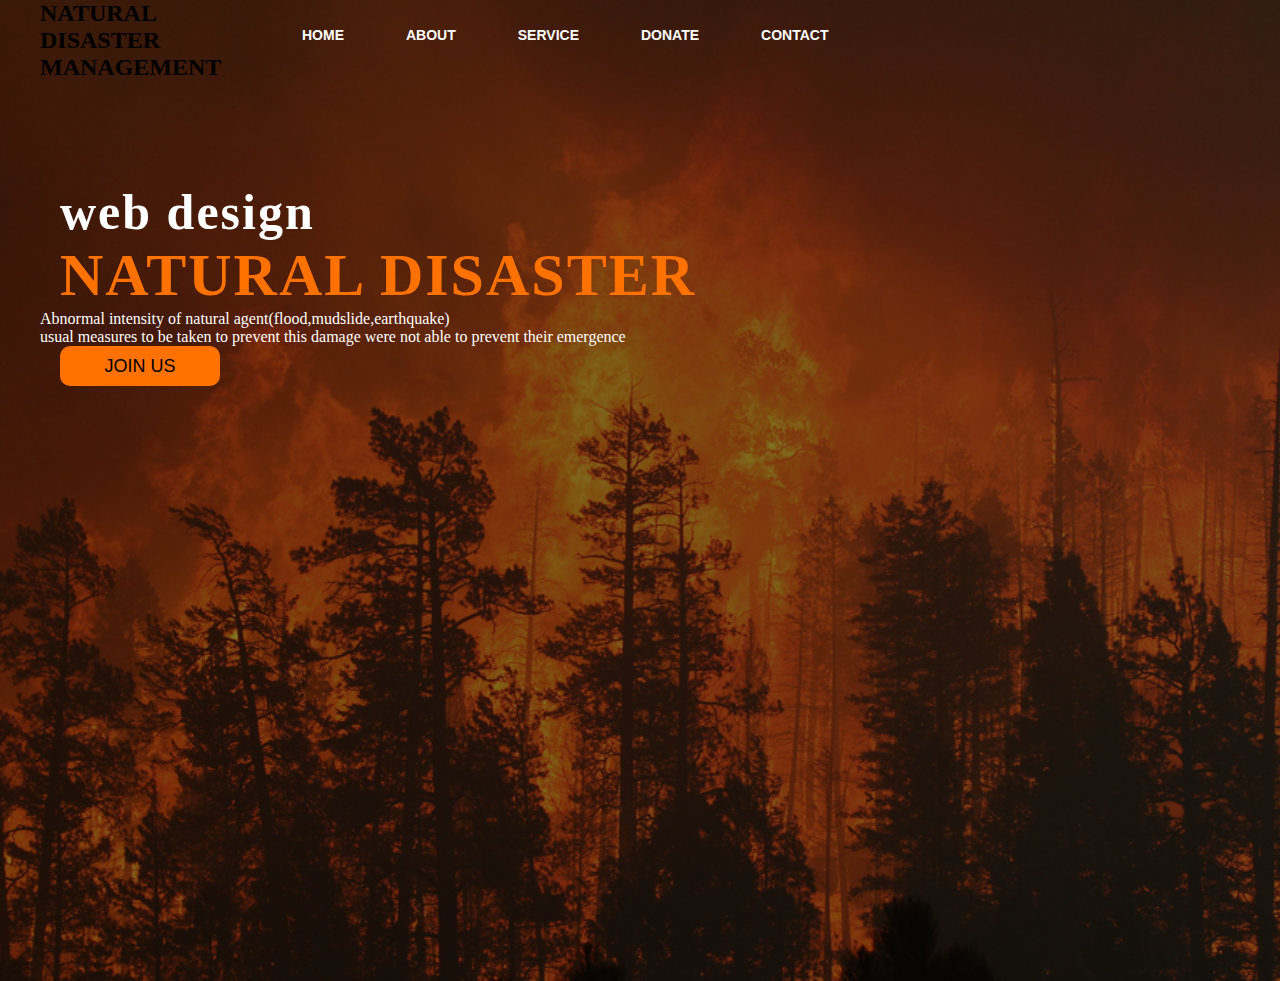
<file: disaster/index.html>
<!DOCTYPE html>
<html lang=""en">
<head>
    <title>webpage design</title>
    <link rel="stylesheet" href="style.css">
</head>
<body>
    <div class="main">
        
        <div class="navbar">
        <div class="icon">
            <h2 class="logo">NATURAL DISASTER MANAGEMENT</h2>
             </div>
             <div class="menu">
                <ul>
                    <li><a href="home.html">HOME</a></li>
                    <li><a href="about.html">ABOUT</a></li>
                    <li><a href="https://www.google.co.in/maps/search/helth+helpline+centers+near+Chikkamagaluru,+Karnataka/@13.3219099,75.7573878,14z">SERVICE</a></li>
                    <li><a href="http://127.0.0.1:5555/donate.html">DONATE</a></li>
                    <li><a href="contact.html">CONTACT</a></li>
                </ul>
             </div>
        </div>
        <div class="div content">
            <h1>web design<br><span>NATURAL DISASTER</span><br></h1>
            <p class="par">Abnormal intensity of natural agent(flood,mudslide,earthquake) <br>usual measures to be taken to prevent this damage were not able to prevent their emergence<br> </p>
            <button class="cn"><a href="#">JOIN US</a></button>       
        </div>
        </div>
    </div>   
</body>
</html>
</file>
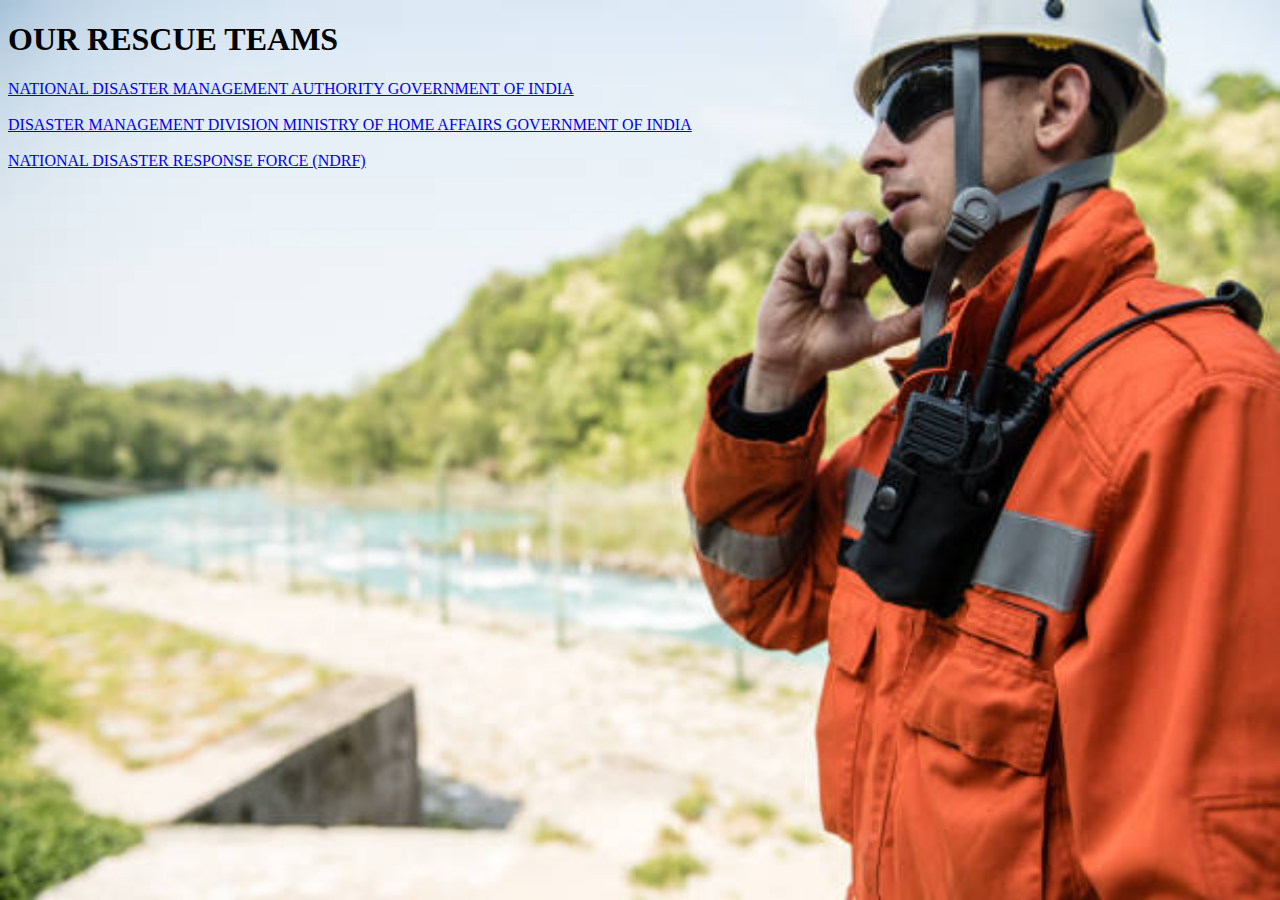
<file: disaster/about.html>
<!DOCTYPE html>
<html lang="en">
<head>
    <meta charset="UTF-8">
    <meta http-equiv="X-UA-Compatible" content="IE=edge">
    <meta name="viewport" content="width=device-width, initial-scale=1.0">
    <title>Document</title>
</head>
<body  style="background-image: url(rescue.jpg); background-repeat: no-repeat; background-attachment: fixed; background-size: 100% 100%;">
    <h1 style="font-family: Cambria, Cochin, Georgia, Times, 'Times New Roman', serif;">OUR RESCUE TEAMS </h1>
    <a href="https://www.google.com/url?sa=t&source=web&rct=j&url=https://ndma.gov.in/&ved=2ahUKEwif6ryO5aP9AhX-UGwGHcBTCOkQqb0CegUIABDFAQ&usg=AOvVaw2LHt_z27QOIlKMX_u4Kcir">NATIONAL DISASTER MANAGEMENT AUTHORITY
        GOVERNMENT OF INDIA</a>
        <br>
        <br>

    <a href="https://www.google.com/url?sa=t&source=web&rct=j&url=https://ndmindia.mha.gov.in/allied-organizations&ved=2ahUKEwif6ryO5aP9AhX-UGwGHcBTCOkQqb0CegUIABDYAQ&usg=AOvVaw1ePddKeTlkE7cDY8-QAUaZ">DISASTER MANAGEMENT DIVISION MINISTRY OF HOME AFFAIRS GOVERNMENT OF INDIA</a>
    <br>
    <br>
    <a href="https://www.google.com/url?sa=t&source=web&rct=j&url=https://en.wikipedia.org/wiki/National_Disaster_Response_Force&ved=2ahUKEwif6ryO5aP9AhX-UGwGHcBTCOkQqb0CegUIABDyAQ&usg=AOvVaw0hpUXye4Hku0J7eYblZq70">NATIONAL DISASTER RESPONSE FORCE (NDRF)</a>
    
</body>
</html>
</file>
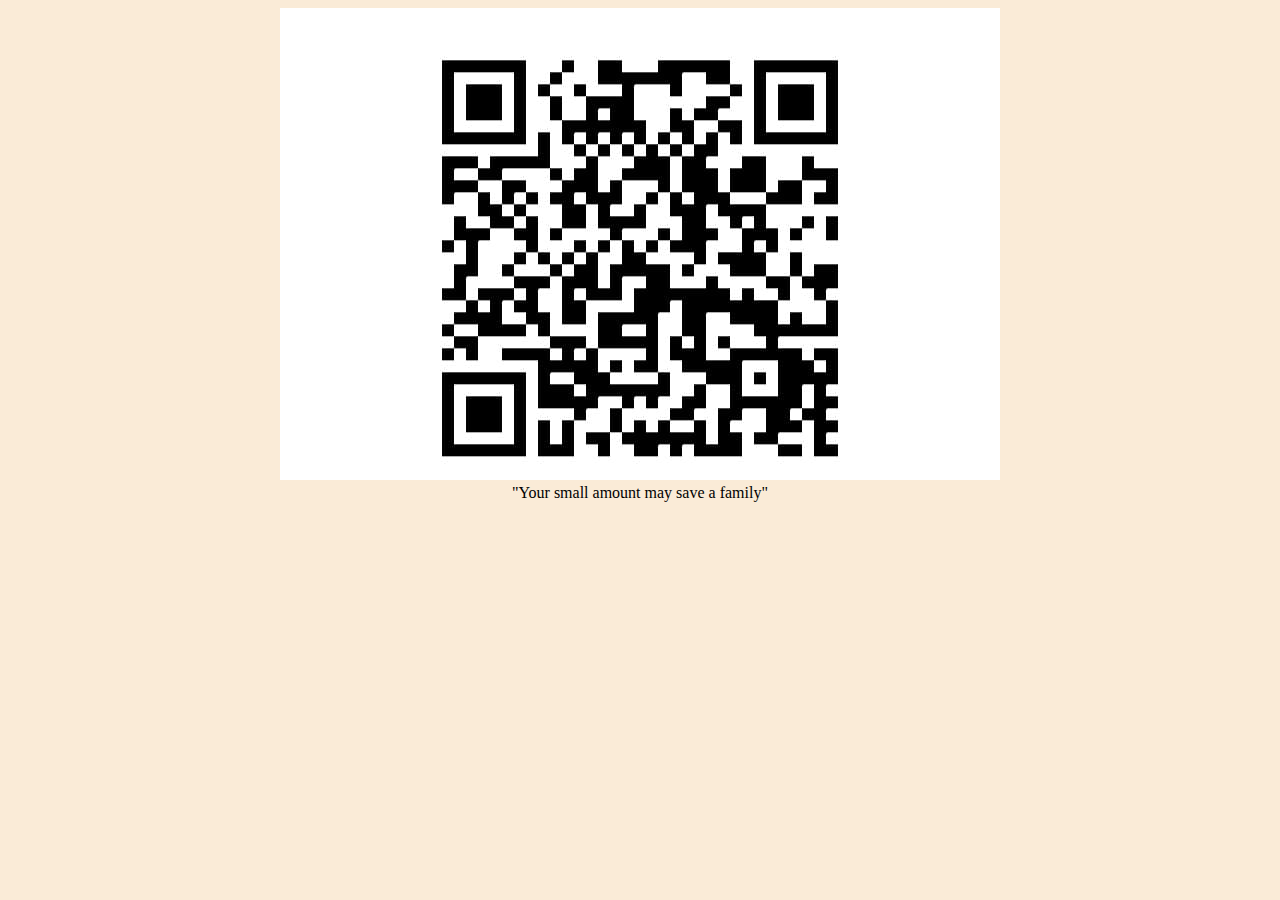
<file: disaster/donate.html>
<!DOCTYPE html>
<html lang="en">
<head>
    <meta charset="UTF-8">
    <meta http-equiv="X-UA-Compatible" content="IE=edge">
    <meta name="viewport" content="width=device-width, initial-scale=1.0">
    <title>Document</title>
</head>
<body style="background-color: antiquewhite;">
    <center><img src="qrcode.jpg" alt="small amount can save a family">
     <footer>"Your small amount may save a family" </footer></center>
</body>
</html>
</file>
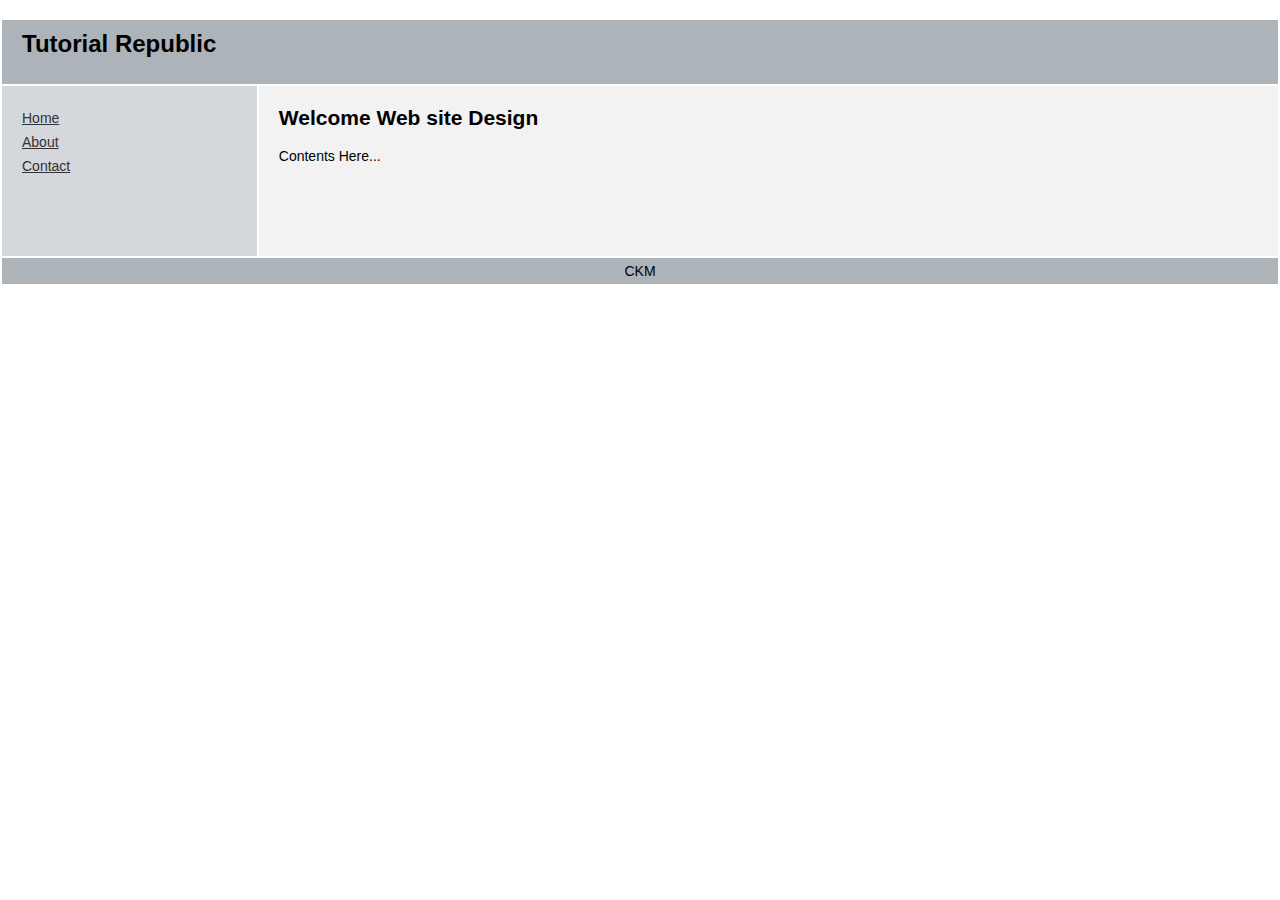
<file: disaster/New folder/new html.html>
<html>
</head>
<body style="margin:0px;">
   <table style="width:100%;border-collapse;font:14px Arial,sans-serif;">
      <tr>
	     <td colspan="2" style="padding:10px 20px;background-color:#acb3b9;">
		     <h1 style="font-size:24px;">Tutorial Republic</h1>
		 </td>
	  </tr>
      <tr style="height:170px;">
          <td style="width:20%;padding:20px;background-color:#d4d7dc;vertical-align:top;">
             <ul style="list-style:none;padding:0px;line-height:24px;">
                   <li><a href="#" style="color:#333;">Home</a></li>
                   <li><a href="#" style="color:#333;">About</a></li>
                   <li><a href="3" style="color:#333;">Contact</a></li>
             </ul>
           <td style="padding:20px;background-color:#f2f2f2;vertical-align:top;">
                <h2>Welcome Web site Design</h2>
                 <p>Contents Here...</p>
           </td>
		</tr>
        <tr>
            <td  colspan="2" style="padding:5px;background-color:#acb3b9;text-align:center;">
                <p>CKM</p>
             </td>
         </tr>
      </table>
<body>
</file>
<file: disaster/style.css>
*{
    margin: 0;
    padding: 0;
}
.main{
    width: 100%;
    background: linear-gradient(to top,rgba(0,0,0,0.5)50%,rgba(0,0,0,0.5)50%),url(nd3.jpg);
    background-position: center;
    background-size: cover;
    height: 109vh;
}
.navbar{
    width: 1200px;
    height: 75px;
    margin:auto
}
.icon{
    width: 200px;
    float: left;
    height: 70px;
}
logo{
    color:#fff;
    font-size: 35px;
    font-family: Arial;
    padding-left: 20px;
    float:left;
    padding-top: 10px;
}
.menu{
    width: 400px;
    float: left;
    height: 70px;
}
ul{
    float: left;
    display: flex;
    justify-content: center;
    align-items: center;
}
ul li{
    list-style: none;
    margin-left:62px;
    margin-top:27px;
    font-size:14px;
}
ul li a{

    text-decoration: none;
    color: #fff;
    font-family: Arial;
    font-weight: bold;
    transition: 0.4s ease-in-out;
}
ul li a:hover{
    color:orange;
}
.search{
    width: 330px;
    float:left;
    margin-left: 270px;
}
.srch{
    font-family: 'Times New Roman';
    width: 200px;
    height: 40px;
    background: transparent;
    border: 1px solid #ff7200;
    margin-top: 13px;
    color: #fff;
    border-right: none;
    font-size: 16px;
    float: left;
    padding: 10px;
    border-bottom-left-radius: 5px;
    border-top-left-radius: 5px;
}
.btn{

    width: 100px;
    height:40px;
    background: #ff7200;
    border: 2px solid #ff7200;
    margin-top:13px;
    color: #fff;
    font-size: 15px;
    border-bottom-right-radius: 5px;
    border-bottom-right-radius: 5px;
    
}
.btn:focus{
    outline: none;

}
.srch:focus{
    outline: none;
}
.content{
    width: 1200px;
    height:auto ;
    margin: auto;
    color: #fff;
    position: relative;
}
.content.par{
    padding-left: 20px;
    padding-bottom: 25px;
    font-family: Arial;
    letter-spacing: 1.2px;
    line-height: 30px;
}
.content h1{
    font-family: 'Times New Roman';
    font-size: 50px;
    padding-left: 20px;
    margin-top: 9%;
    letter-spacing: 2px;
}
.content .cn{
    width: 160px;
    height: 40px;
    background:#ff7200;
    border: none;
    margin-bottom: 10px;
    margin-left: 20px;
    font-size: 18px;
    border-radius: 10px;
    cursor: pointer;
    transition: .4s ease;
}
.content .cn a{
    text-decoration: none;
    color: #000;
    transition: .3s ease;
}
.cn:hover{
    background-color: #fff;
}
.content span{
    color: #ff7200;
    font-size: 60px;
}
.form{
    width: 250px;
    height: 380px;
    background: linear-gradient(to top,rgba(0,0,0,0.8)50%,rgba(0,0,0,0.8)50%);
    position: absolute;
    top: -20px;
    left: 870px;
    border-radius: 10px;
    padding: 25px;
}
.form h2{
    width: 220px;
    font-family: sans-serif;
    text-align: center;
    color: #ff7200;
    font-size: 22px;
    background-color: #fff;
    border-radius: 10px;
    margin:2px;
    padding: 8px;
}
.form input{
    width: 240px;
    height:35px;
    background: transparent;
    border-bottom: 1px solid #ff7200;
    border-top: none;
    border-right: none;
    border-left: none;
    color: #fff;
    font-size: 15px;
    letter-spacing: 1px;
    margin-top: 30px;
    font-family: sans-serif;
}

.form input:focus{
    outline:none;
}
::placeholder{
    color: #fff;
    font-family: Arial;
}
.btnn{
    width: 240px;
    height: 40px;
    background: #ff7200;
    border: none;
    margin-top: 30px;
    font-size: 18px;
    border-radius: 10px;
    cursor: pointer;
    color: #fff;
    transition: 0.4s ease;
}
.btnn:hover{
    background: #fff;
    color: #ff7200;
}
.btnn a{
    text-decoration: none;
    color: #000;
    font-weight: bold;
}
.form.link{
    font-family: Arial, Helvetica, sans-serif;
    font-size: 17px;
    padding-top: 20px;
    text-align: center;
}
.form.link a{
    text-decoration: none;
    color: #ff7200;

}
.liw{
    padding-top: 15px;
    padding-bottom: 10px;
    text-align: center;
}
</file>
